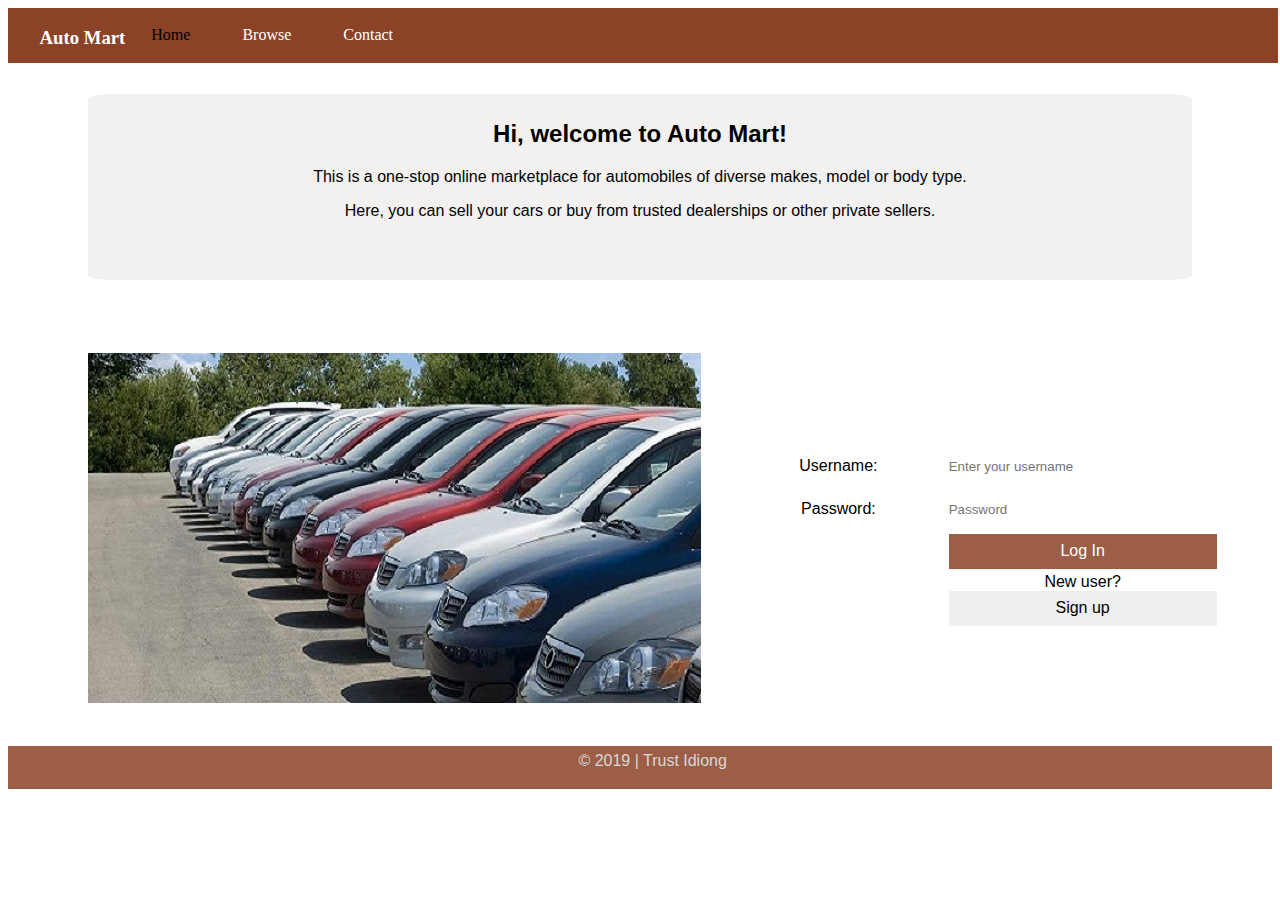
<file: UI/index.html>
<!DOCTYPE html>
<html lang="en">

<head>
    <link rel="stylesheet" type="text/css" href="style.css">
    <link rel="stylesheet" href="https://use.fontawesome.com/releases/v5.8.1/css/all.css" integrity="sha384-50oBUHEmvpQ+1lW4y57PTFmhCaXp0ML5d60M1M7uH2+nqUivzIebhndOJK28anvf" crossorigin="anonymous">
    <script src="script.js"></script>
    <meta charset="UTF-8">
    <meta name="viewport" content="width=device-width, initial-scale=1.0">
    <meta http-equiv="X-UA-Compatible" content="ie=edge">
    <title>
        AutoMart
    </title>
</head>

<body>
    <!--The top Nav Bar-->
    <!--....................-->
    <div class="nav">
        <h3><i class="fas fa-tachometer-alt"></i> Auto Mart</h3>
        <ul>
            <li><a class="active" href="index.html">Home</a> </li>
            <li><a href="browse.html">Browse</a> </li>
            <li><a href="contact.html">Contact</a> </li>
        </ul>
    </div>

    <!--The main body of the work-->
    <div class="mainBody">
        <div id="welcome">
            <!--Descriptive welcome text-->
            <p>
                <h2>Hi, welcome to <i class="fas fa-tachometer-alt"></i> Auto Mart!</h2> This is a one-stop online marketplace for automobiles of diverse makes, model or body type. </p>

            <p> Here, you can sell your cars or buy from trusted dealerships or other private sellers.</p>
        </div>
        <div id="pix"></div>
        <!--Login/Sign up div-->
        <div id="signIn">
            <!--Login/Sign up div-->

            <form method="POST" action="#">
                <form id="signIn">
                    <table id="signInTable">
                        <tr>
                            <td>Username:</td>
                            <td><input type="text" name="Username" placeholder="Enter your username" id="inputs"></td>
                        </tr>
                        <tr><br /></tr>
                        <tr>
                            <td>Password:</td>
                            <td><input type="password" name="Password" placeholder="Password" id="inputs"></td>
                        </tr>
                        <tr></tr>
                        <tr>
                            <td></td>
                            <td>
                                <button type="submit" id="logInButton" onclick="login();">Log In</button>
                            </td>
                        </tr>
                        <tr>
                            <td></td>
                            <td>New user?
                                <a href="register.html"><button type="button" id="registerButton" a href="register.html">Sign up</button></a>

                            </td>
                        </tr>
                    </table>
                </form>
        </div>
        <!--Login/Sign up div CLOSES HERE-->
    </div>
    <!--Footer-->
    <footer>
        &copy 2019 | Trust Idiong
    </footer>
</body>

</html>
</file>
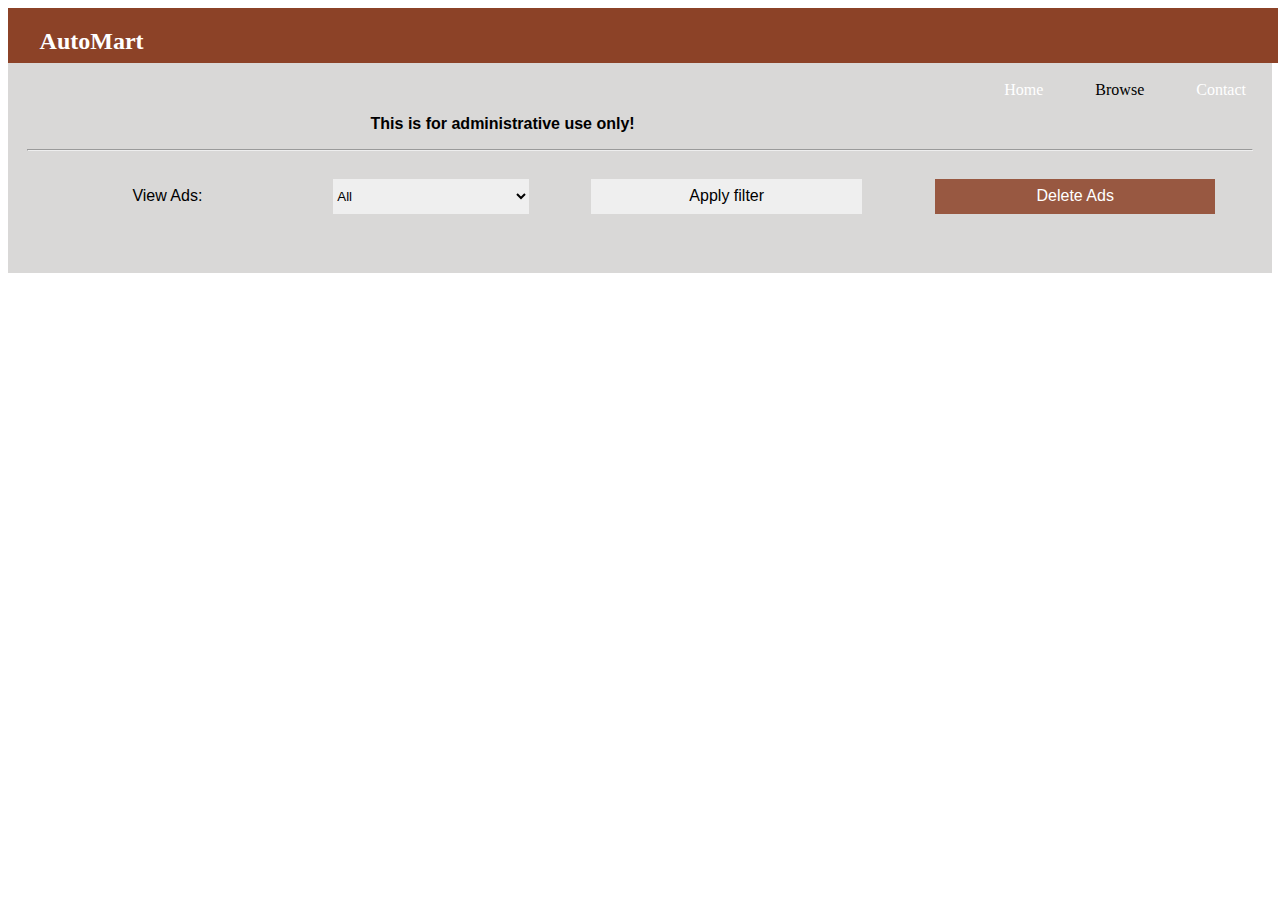
<file: UI/adminPanel.html>
<!DOCTYPE html>
<html lang="en">

<head>
    <link rel="stylesheet" type="text/css" href="style.css">

    <link href="https://fonts.googleapis.com/css?family=Lobster" rel="stylesheet" type="text/css">
    <script src="script.js"></script>
    <meta charset="UTF-8">
    <meta name="viewport" content="width=device-width, initial-scale=1.0">
    <meta http-equiv="X-UA-Compatible" content="ie=edge">
    <title>
        AutoMart
    </title>
</head>

<body>
    <!--The top Nav Bar-->
    <!--....................-->
    <!--The Automart logo-->
    <div class="nav">
        <h2>AutoMart</h2>
    </div>

    <!--The Menu Bar-->

    <div class="menu">
        <ul>
            <li><a href="index.html">Home</a> </li>
            <li><a class="active" href="browse.html">Browse</a> </li>
            <li><a href="contact.html">Contact</a> </li>
        </ul>
    </div>

    <!--The browseBody is also used here-->
    <div class="browseBody">
        <br/>
        <br/>
        <p id="choice"></p>
        <p><strong>This is for administrative use only!</strong></p>
        <hr/>
        <form method="POST" action="">
            <table id="signUpTable">
                <tr>
                    <td>View Ads:</td>

                    <td><select id="inputs">
                            <option value="all">All</option>
                            <option value="sold">Sold</option>
                            <option value="unsold">Unsold</option>
                        </select>
                    </td>

                    <td>
                        <button type="submit" id="registerButton" onclick="User()">Apply filter</button>
                    </td>
                    <td><button type="Reset" id="logInButton" onclick="Delete()">Delete Ads</button></td>
                </tr>


            </table>
        </form>

    </div>

    <!--Displays cars-->
    <div id="display"></div>

</body>

</html>
</file>
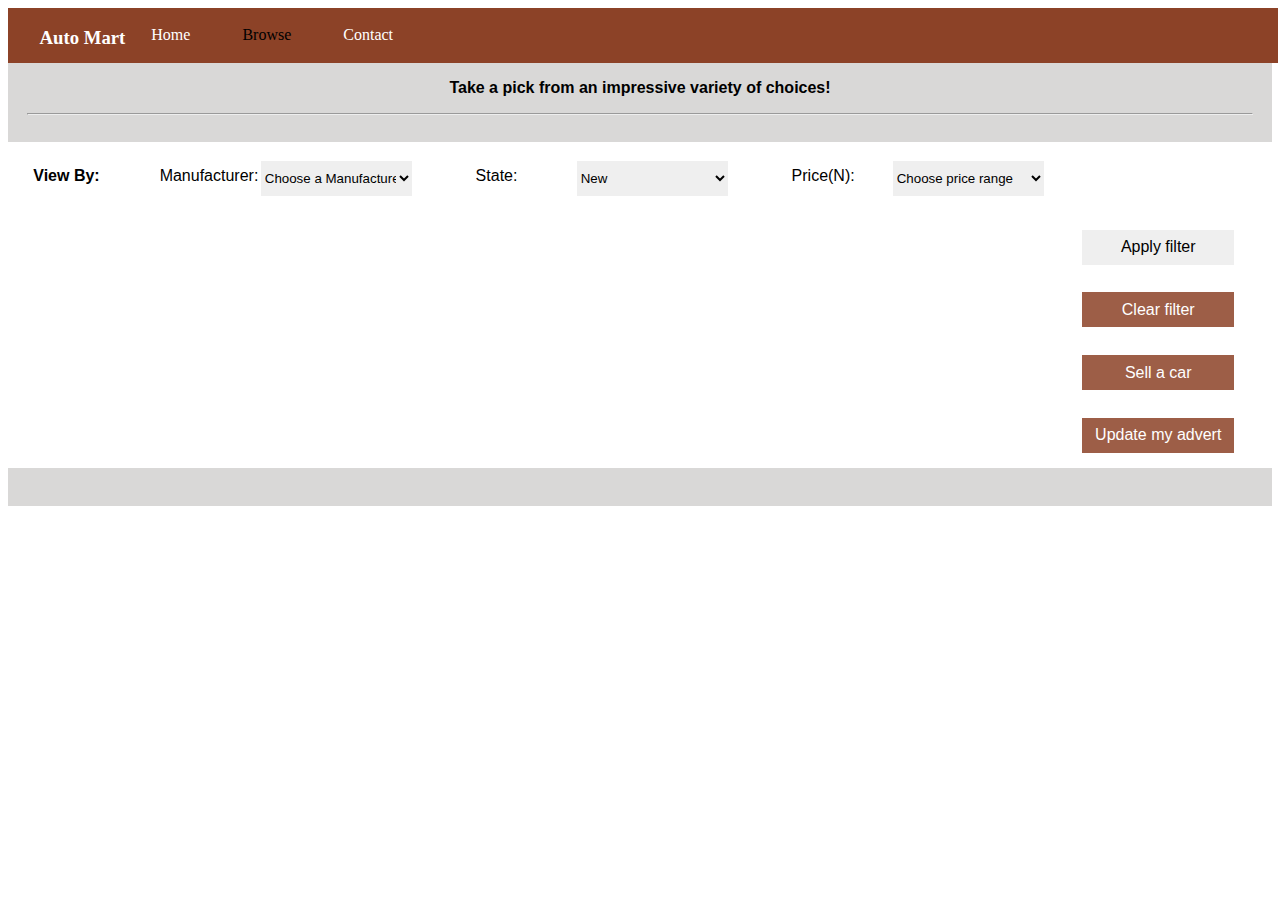
<file: UI/browse.html>
<!DOCTYPE html>
<html lang="en">

<head>
    <link rel="stylesheet" type="text/css" href="style.css">
    <link rel="stylesheet" href="https://use.fontawesome.com/releases/v5.8.1/css/all.css" integrity="sha384-50oBUHEmvpQ+1lW4y57PTFmhCaXp0ML5d60M1M7uH2+nqUivzIebhndOJK28anvf" crossorigin="anonymous">
    <script src="script.js"></script>
    <meta charset="UTF-8">
    <meta name="viewport" content="width=device-width, initial-scale=1.0">
    <meta http-equiv="X-UA-Compatible" content="ie=edge">
    <title>
        AutoMart
    </title>
</head>

<body>
    <!--The top Nav Bar-->
    <!--....................-->
    <!--The Automart logo-->
    <div class="nav">
        <h3><i class="fas fa-tachometer-alt"></i> Auto Mart</h3>

        <ul>
            <li><a href="index.html">Home</a> </li>
            <li><a class="active" href="browse.html">Browse</a> </li>
            <li><a href="contact.html">Contact</a> </li>
        </ul>
    </div>

    <!--The main body of the work-->
    <div class="browseBody">
        <br/>
        <br/>

        <p><strong>Take a pick from an impressive variety of choices!</strong></p>
        <hr/>
    </div>
    <div id="choices">
        <div id="row1"><strong>View By:</strong></div>

        <div id="row1">Manufacturer:</div>

        <div id="row2">
            <select id="inputs">
                <option value="volvo">Choose a Manufacturer</option>
                <option value="volvo">Volvo</option>
                <option value="toyota">Toyota</option>
                <option value="mercedes">Mercedes</option>
                <option value="audi">Audi</option>
                <option value="honda">Honda</option>
                <option value="tata">Tata</option>
                <option value="chevrolet">Chevrolet</option>
                <option value="bugatti">Bugatti</option>
                <option value="ford">Ford</option>
                <option value="infiniti">Infiniti</option>
                <option value="hyundai">Hyundai</option>
                <option value="aston">Aston-Martin</option>
            </select>
        </div>

        <div id="row1">State:</div>

        <div id="row2">
            <select id="inputs">
                    <option value="new">New</option>
                    <option value="used">Used</option>
                </select>
        </div>

        <div id="row1">Price(N):</div>
        <div id="row2">
            <select id="inputs">
                    <option value="volvo">Choose price range</option>
                    <option value="range_1">500,000 - 1,500,000</option>
                    <option value="range_2">1,500,000 - 2,500,000</option>
                    <option value="range_3">2,500,000 - 3,500,000</option>
                    <option value="range_4">3,500,000 - 4,500,000</option>
                    <option value="range_5">4,500,000 - 5,500,000</option>
                    <option value="tata">greater than 5.5 million</option>
                </select>
        </div>
    </div>
    <div id="choices1">
        <div id="row2"><button type="submit" id="registerButton">Apply filter</button></div>

        <div id="row2"><button type="Reset" id="logInButton">Clear filter</button></div>

        <div id="row2"><button type="submit" id="logInButton">Sell a car</button></div>

        <div id="row2"><button type="submit" id="logInButton">Update my advert</button></div>
    </div>
    </div>

    <!--Displays cars-->
    <div id="display"></div>

</body>

</html>
</file>
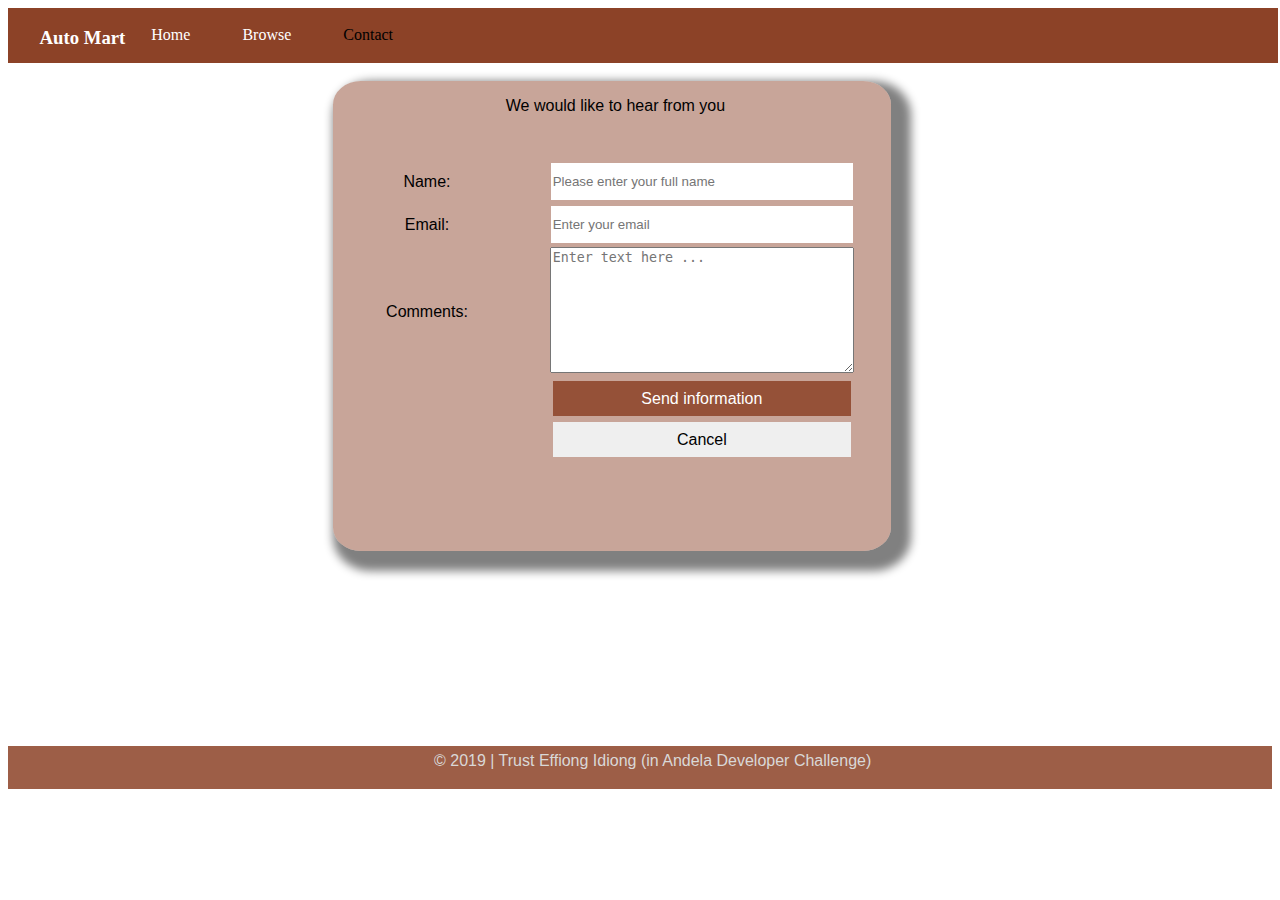
<file: UI/contact.html>
<!DOCTYPE html>
<html lang="en">

<head>
    <link rel="stylesheet" type="text/css" href="style.css">
    <link rel="stylesheet" href="https://use.fontawesome.com/releases/v5.8.1/css/all.css" integrity="sha384-50oBUHEmvpQ+1lW4y57PTFmhCaXp0ML5d60M1M7uH2+nqUivzIebhndOJK28anvf" crossorigin="anonymous">
    <script src="script.js"></script>
    <meta charset="UTF-8">
    <meta name="viewport" content="width=device-width, initial-scale=1.0">
    <meta http-equiv="X-UA-Compatible" content="ie=edge">
    <title>
        AutoMart
    </title>
</head>

<body>
    <!--The top Nav Bar-->
    <!--....................-->
    <!--The Automart logo-->
    <div class="nav">
        <h3><i class="fas fa-tachometer-alt"></i> Auto Mart</h3>

        <ul>
            <li><a href="index.html">Home</a> </li>
            <li><a href="browse.html">Browse</a> </li>
            <li><a class="active" href="contact.html">Contact</a> </li>
        </ul>
    </div>


    <!--The main boay of the work-->
    <div class="mainBody">

        <!--Sign up div style is also used here-->
        <div id="signUp">

            <!--Descriptive welcome text-->
            <p> We would like to hear from you</p>
            <form method="POST" id="contactForm">
                <table id="signUpTable">
                    <tr>
                        <td>Name:</td>
                        <td><input type="text" name="Username" placeholder="Please enter your full name" id="inputs" required></td>
                    </tr>
                    <tr><br /></tr>
                    <tr>
                        <td>Email:</td>
                        <td><input type="text" name="email" placeholder="Enter your email" id="inputs" required></td>
                    </tr>
                    <tr>
                        <td>Comments:</td>
                        <td><textarea type="text" name="email" placeholder="Enter text here ..." required></textarea></td>
                    </tr>
                    <tr>
                        <td></td>
                        <td>
                            <button type="submit" id="logInButton">Send information</button>
                        </td>

                    </tr>
                    <tr></tr>
                    <tr>
                        <td></td>
                        <td><button type="Reset" id="registerButton">Cancel</button></td>
                    </tr>
                </table>
            </form>
        </div>
        <!--Sign up div CLOSES HERE-->
    </div>
    <!--Footer-->
    <footer>
        &copy 2019 | Trust Effiong Idiong (in Andela Developer Challenge)
    </footer>
</body>

</html>
</file>
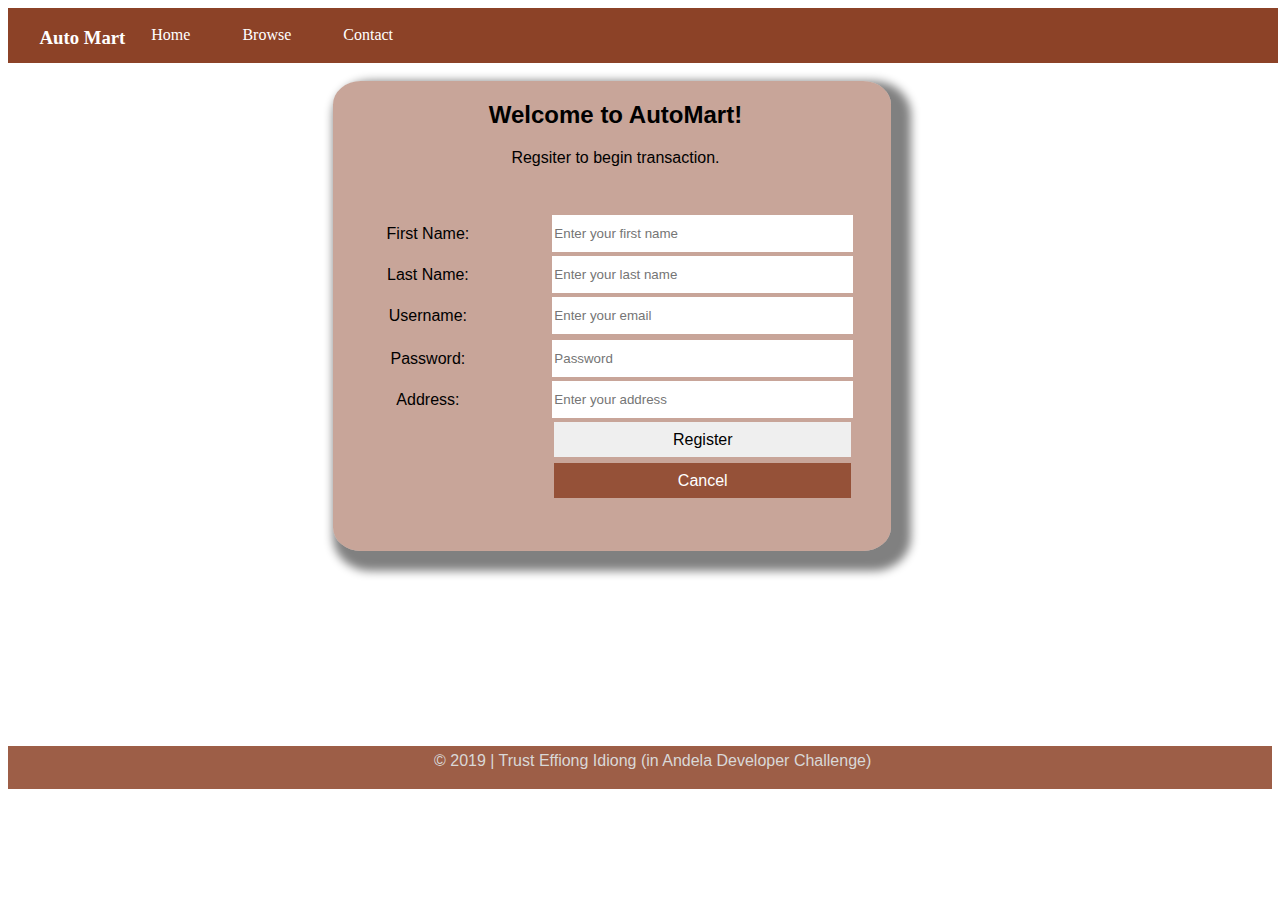
<file: UI/register.html>
<!DOCTYPE html>
<html lang="en">

<head>
    <link rel="stylesheet" type="text/css" href="style.css">
    <link rel="stylesheet" href="https://use.fontawesome.com/releases/v5.8.1/css/all.css" integrity="sha384-50oBUHEmvpQ+1lW4y57PTFmhCaXp0ML5d60M1M7uH2+nqUivzIebhndOJK28anvf" crossorigin="anonymous">
    <script src="script.js"></script>
    <meta charset="UTF-8">
    <meta name="viewport" content="width=device-width, initial-scale=1.0">
    <meta http-equiv="X-UA-Compatible" content="ie=edge">
    <title>
        AutoMart
    </title>
</head>

<body>
    <!--The top Nav Bar-->
    <!--....................-->
    <!--The Automart logo-->
    <div class="nav">
        <h3><i class="fas fa-tachometer-alt"></i> Auto Mart</h3>

        <ul>
            <li><a href="index.html">Home</a> </li>
            <li><a href="browse.html">Browse</a> </li>
            <li><a href="contact.html">Contact</a> </li>
        </ul>
    </div>

    <!--The main boay of the work-->
    <div class="mainBody">
        <!--Sign up div-->
        <div id="signUp">
            <!--Descriptive welcome text-->

            <h2>Welcome to AutoMart!</h2>
            <p> Regsiter to begin transaction.</p>
            <form method="POST" action="">
                <form method="POST" action="browse.html" id="registrationForm">
                    <table id="signUpTable">
                        <tr>
                            <td>First Name:</td>

                            <td><input type="text" placeholder="Enter your first name" id="inputs" name="fname" required></td>
                        </tr>
                        <tr>
                            <td>Last Name:</td>

                            <td><input type="text" placeholder="Enter your last name" id="inputs" name="lname" required></td>
                        </tr>
                        <tr>
                            <td>Username:</td>
                            <td><input type="text" placeholder="Enter your email" id="inputs"></td>

                        </tr>
                        <tr><br /></tr>
                        <tr>
                            <td>Password:</td>

                            <td><input type="password" placeholder="Password" id="inputs" name="password" required></td>
                        </tr>

                        <tr>
                            <td>Address:</td>
                            <td><input type="text" placeholder="Enter your address" id="inputs" name="address" required></td>
                        </tr>
                        <tr>
                            <td></td>
                            <td>

                                <button type="submit" id="registerButton" onclick="register();">Register</button>
                            </td>

                        </tr>
                        <tr></tr>
                        <tr>
                            <td></td>
                            <td><button type="Reset" id="logInButton">Cancel</button></td>
                        </tr>
                    </table>
                </form>
        </div>
        <!--Login/Sign up div CLOSES HERE-->
    </div>
    <!--Footer-->
    <footer>
        &copy 2019 | Trust Effiong Idiong (in Andela Developer Challenge)
    </footer>
</body>

</html>
</file>
<file: UI/style.css>
/* TOP NAV BAR */

.nav {
    background-color: #8C4227;
    width: 98%;
    color: #ffffff;
    padding-left: 2.5%;
    font-family: Tahoma;
    float: left;
    clear: both;
    height: 55px;
    display: flex;
    font-size: 1rem;
}

@media only screen and (max-width: 767px) {
    .nav {
        width: 97.5%;
        padding-left: 5px;
        font-size: 0.9rem;
    }
}

ul {
    list-style-type: none;
    margin: 0px;
    padding: 0;
    overflow: hidden;
    float: right;
}

li {
    float: left;
}

li a {
    display: block;
    color: D9D8D7;
    text-align: right;
    padding: 18px 26px;
    text-decoration: none;
    color: white;
}

@media only screen and (max-width: 767px) {
    li a {
        padding: 18px 2px;
    }
}

a {
    text-decoration: none;
}

a.active {
    /* background-color: #D9D8D7;*/
    color: #000000;
}

li a:hover {
    background-color: #D9D8D7;
    color: #000000;
}


/* Main body of the page */

.mainBody {
    background-color: #ffffff;
    width: 97%;
    height: 700px;
    padding: 1.5%;
    color: #000000;
    font-family: Arial, Helvetica, sans-serif;
}

@media only screen and (max-width: 767px) {
    .mainBody {
        display: flex;
        flex-direction: column;
        padding-left: 0%;
    }
}


/* Main body of the "Browse" page is slightly different*/

.browseBody {
    background-color: #D9D8D7;
    width: 97%;
    height: auto;
    padding: 1.5%;
    color: #000000;
    font-family: Arial, Helvetica, sans-serif;
    text-align: center;
}

@media only screen and (max-width: 767px) {
    .browseBody {
        padding-top: 25px;
    }
}


/* Where the cars will be displayed in the browse body */

#display {
    background-color: #D9D8D7;
    width: 97%;
    height: auto;
    padding: 1.5%;
    color: #000000;
    font-family: Arial, Helvetica, sans-serif;
    text-align: center;
}


/*The welcome text in the Main body*/

#welcome {
    padding-top: 0.5%;
    margin-top: 2.5%;
    margin-bottom: 1%;
    margin-left: 5%;
    width: 90%;
    height: 180px;
    float: left;
    font-size: 1em;
    background-color: #f3f0f0;
    text-align: center;
    border-radius: 2.5%;
    clear: both;
}

@media only screen and (max-width: 767px) {
    #welcome {
        margin-left: 0%;
        padding: 2%;
        width: 96%;
    }
}

#pix {
    margin-left: 5%;
    margin-top: 5%;
    width: 50%;
    height: 350px;
    float: left;
    background-image: url(IMG1.jpeg);
}

@media only screen and (max-width: 767px) {
    #pix {
        margin-left: 5px;
        width: 95%;
        margin-top: 2%;
    }
}

#pix:hover {
    -webkit-box-shadow: 5px 5px 20px 5px rgba(0, 0, 0, 0.65);
    box-shadow: 5px 5px 20px 5px rgba(0, 0, 0, 0.65);
}


/* The signUp/signIn area styles */

#signIn {
    margin-left: 5%;
    margin-top: 5%;
    width: 40%;
    height: 350px;
    float: left;
    border-radius: 5%;
    z-index: 2;
}

#signUp {
    margin-left: 25%;
    background-color: rgba(140, 66, 39, 0.473);
    width: 45%;
    height: 470px;
    float: left;
    color: #000000;
    padding-left: 0.5%;
    margin-top: 1.5%;
    font-family: Arial, Helvetica, sans-serif;
    border-radius: 5%;
    z-index: 2;
    box-shadow: 10px 10px 10px 10px grey;
    text-align: center;
}

@media only screen and (max-width: 767px) {
    #signUp {
        width: 95%;
        margin-top: 2%;
        padding-left: 5px;
        margin-left: 5px;
    }
}

@media only screen and (max-width: 767px) {
    #signIn {
        width: 95%;
        height: 570px;
        background-color: #ffffff;
        padding-left: 5px;
        margin-left: 5px;
        padding-top: 5px;
    }
}

#signIn:hover,
#signUp:hover {
    z-index: 3;
    -webkit-box-shadow: 5px 5px 20px 5px rgba(0, 0, 0, 0.65);
    box-shadow: 5px 5px 20px 5px rgba(0, 0, 0, 0.65);
}

#signInTable {
    text-align: center;
    margin-top: 15%;
    width: 100%;
    overflow-x: scroll;
}

#signUpTable {
    text-align: auto;
    margin-top: 2%;
    width: 100%;
    overflow-x: auto;
}


/* For all text input style */

#inputs {
    height: 35px;
    width: 80%;
    z-index: 2;
    border: none;
    border-radius: 0;
}

#logInButton:hover,
#registerButton:hover,
#inputs:hover {
    -webkit-box-shadow: 2px 2px 15px 2px rgba(0, 0, 0, 0.65);
    box-shadow: 2px 2px 15px 2px rgba(0, 0, 0, 0.65);
}

textarea {
    height: 120px;
    width: 80%;
}


/*...BUTTONS...*/

#logInButton {
    height: 35px;
    width: 80%;
    background-color: rgba(140, 66, 39, 0.85);
    color: #ffffff;
    border: none;
    font-size: 1rem;
    border: none;
}

#registerButton {
    height: 35px;
    width: 80%;
    background-color: ffffff;
    border: none;
    font-size: 1rem;
}

#choices {
    display: flex;
    flex-direction: row;
    align-items: center;
    align-content: baseline;
}

@media only screen and (max-width: 767px) {
    #choices {
        flex-direction: column;
        align-items: flex-start;
    }
}

#choices1 {
    display: flex;
    flex-direction: column;
    align-items: flex-end;
}

@media only screen and (max-width: 767px) {
    #choices1 {
        align-items: flex-start;
    }
}

#row1 {
    font-family: Arial, Helvetica, sans-serif;
    height: 50px;
    width: 8%;
    margin-left: 2%;
    padding-top: 2%;
}

@media only screen and (max-width: 767px) {
    #row1 {
        width: 80%;
        margin-left: 10%
    }
}

#row2 {
    font-family: Arial, Helvetica, sans-serif;
    height: 50px;
    width: 15%;
    margin-left: 0%;
    padding-top: 1%;
}

@media only screen and (max-width: 767px) {
    #row2 {
        width: 80%;
        margin-left: 10%;
        padding-top: 0%;
    }
}


/* The footer */

footer {
    background-color: rgba(140, 66, 39, 0.85);
    width: 97%;
    padding: 0.5%;
    color: #D9D8D7;
    padding-left: 2.5%;
    font-family: Arial, Helvetica, sans-serif;
    text-align: center;
    height: 30px;
    position: relative;
    float: left;
}
</file>
